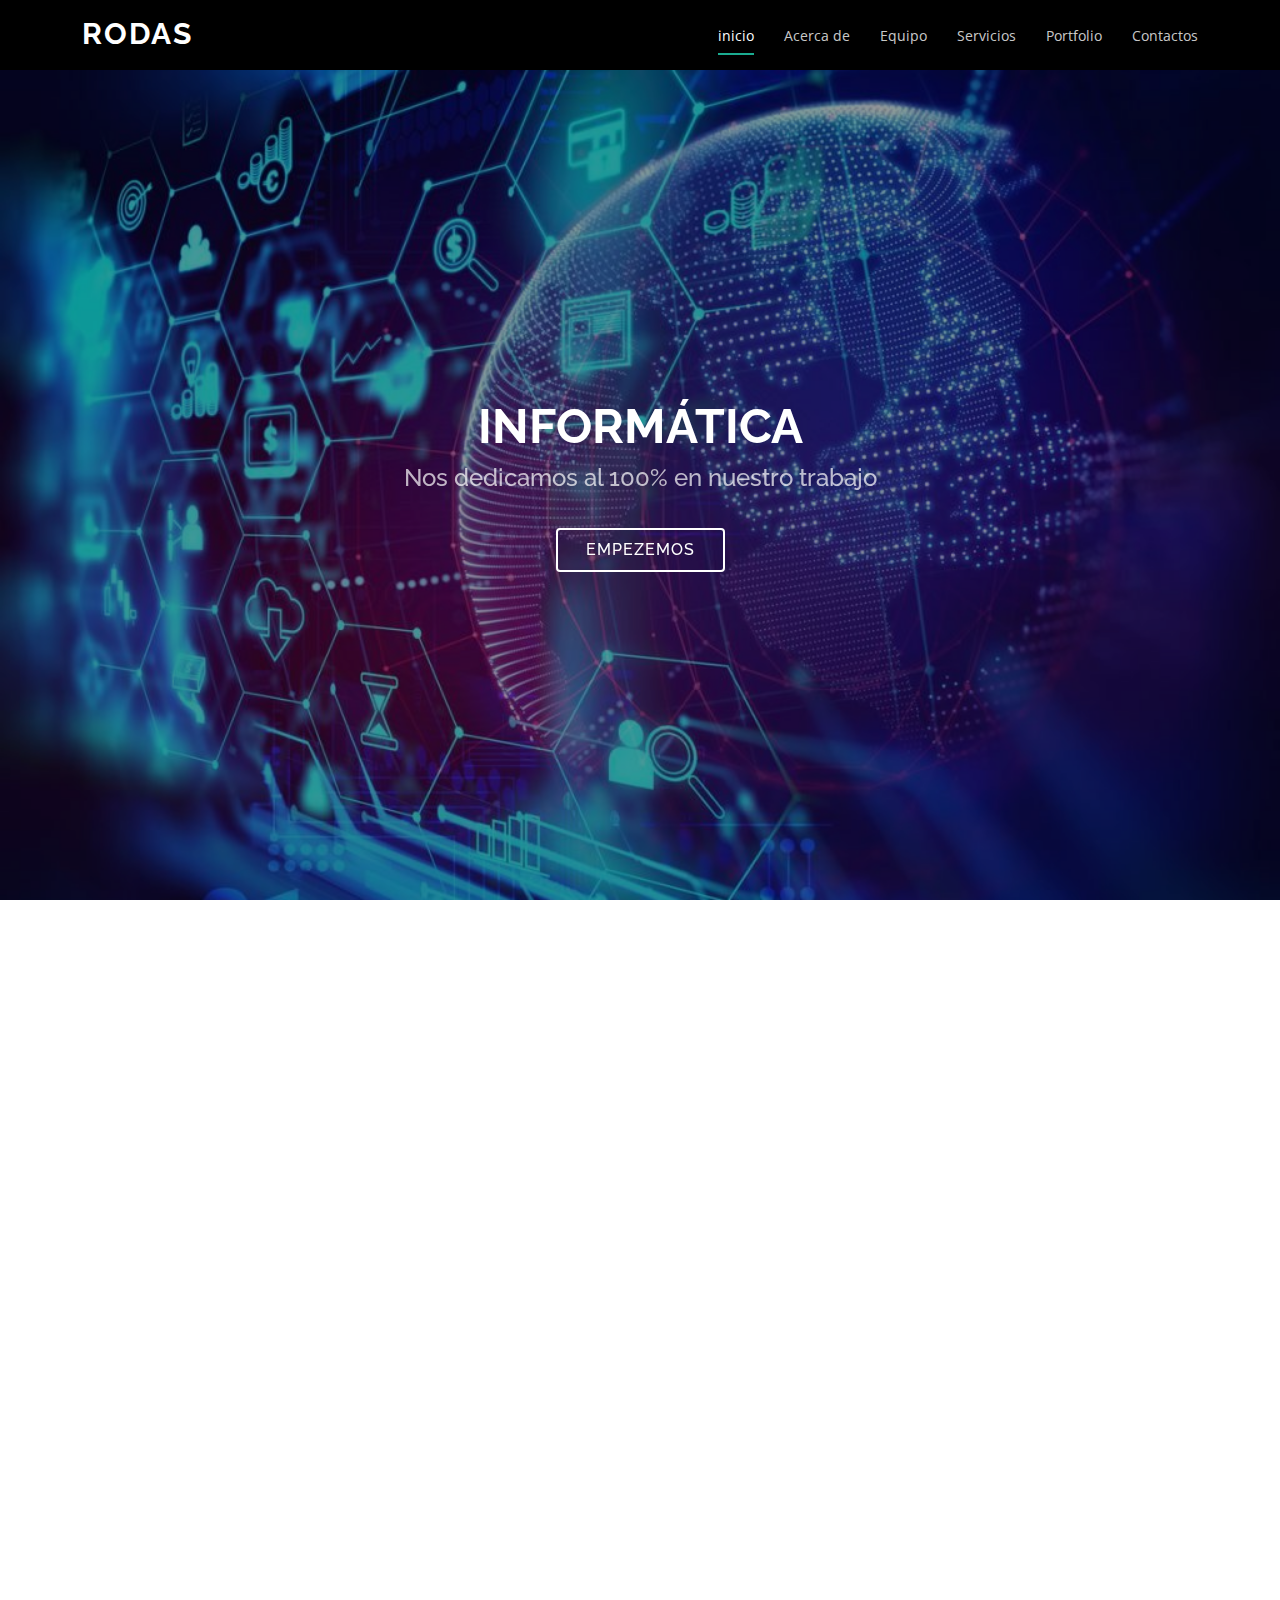
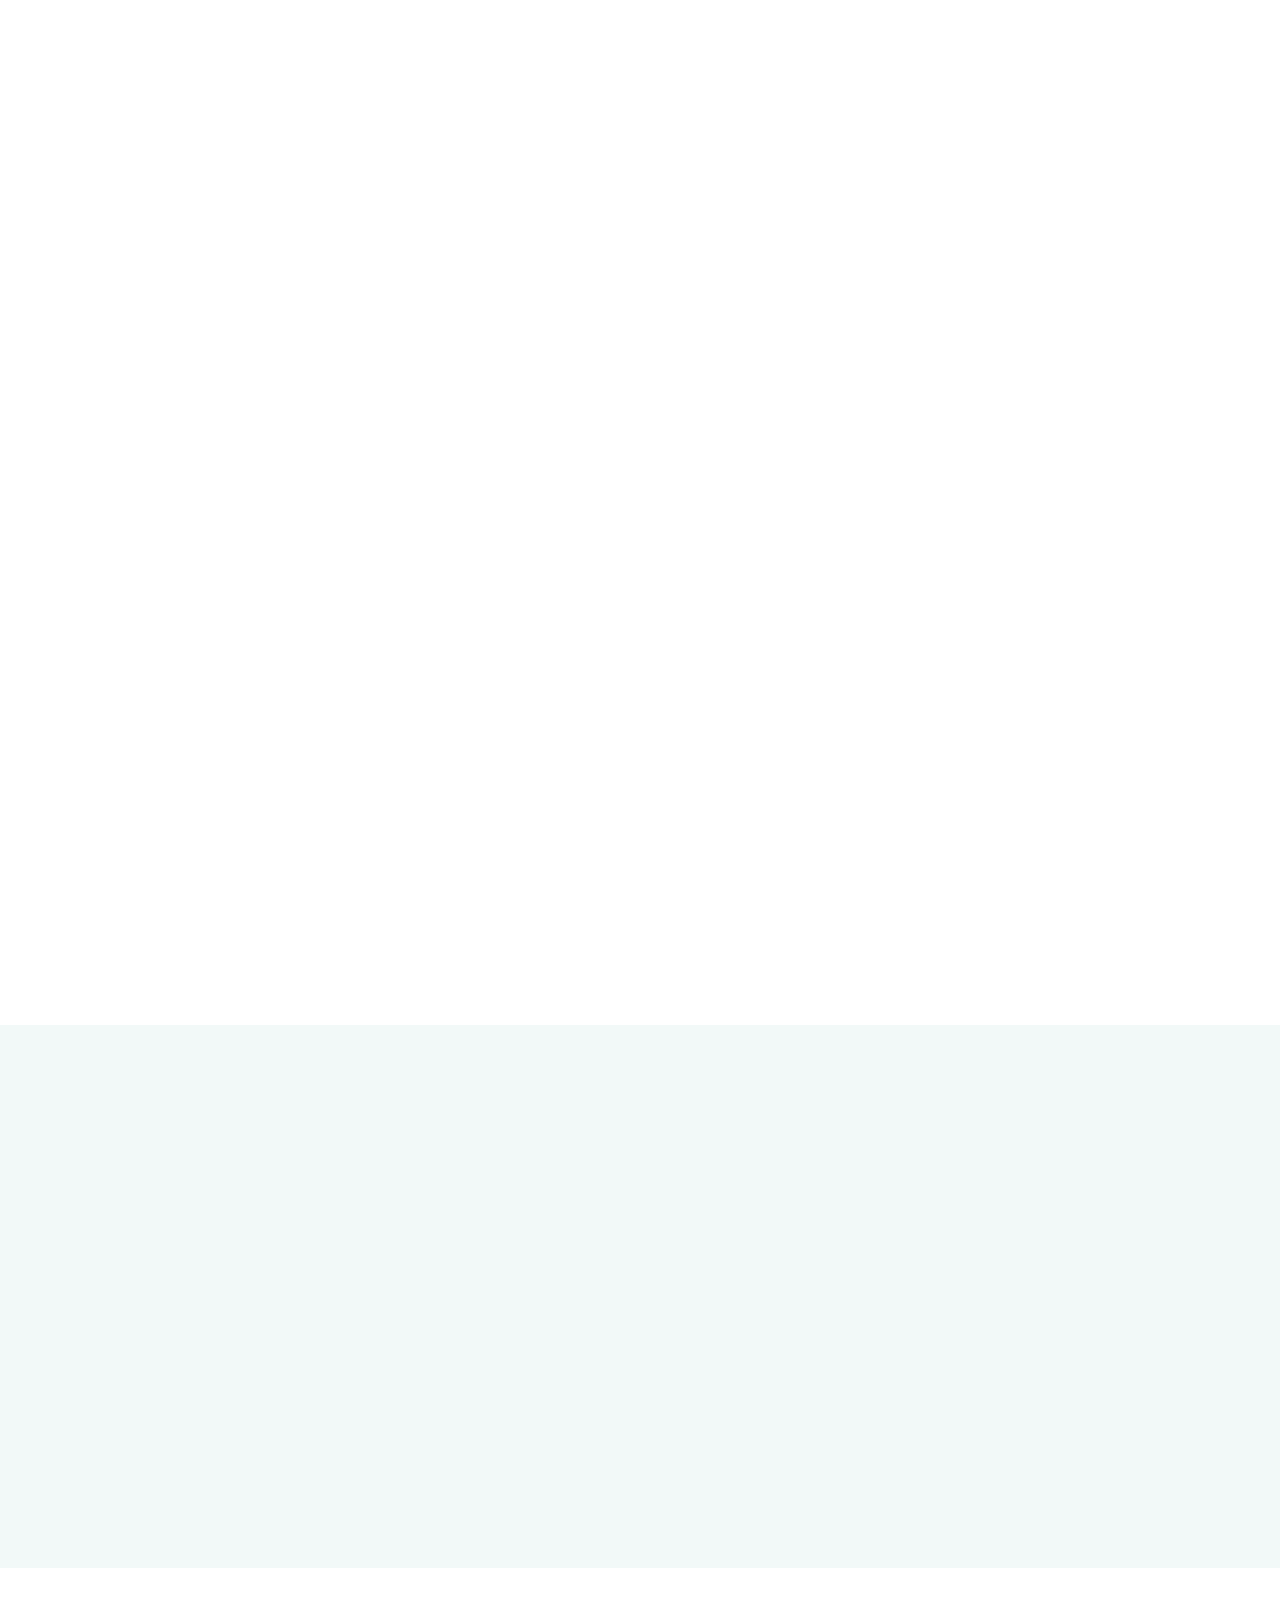
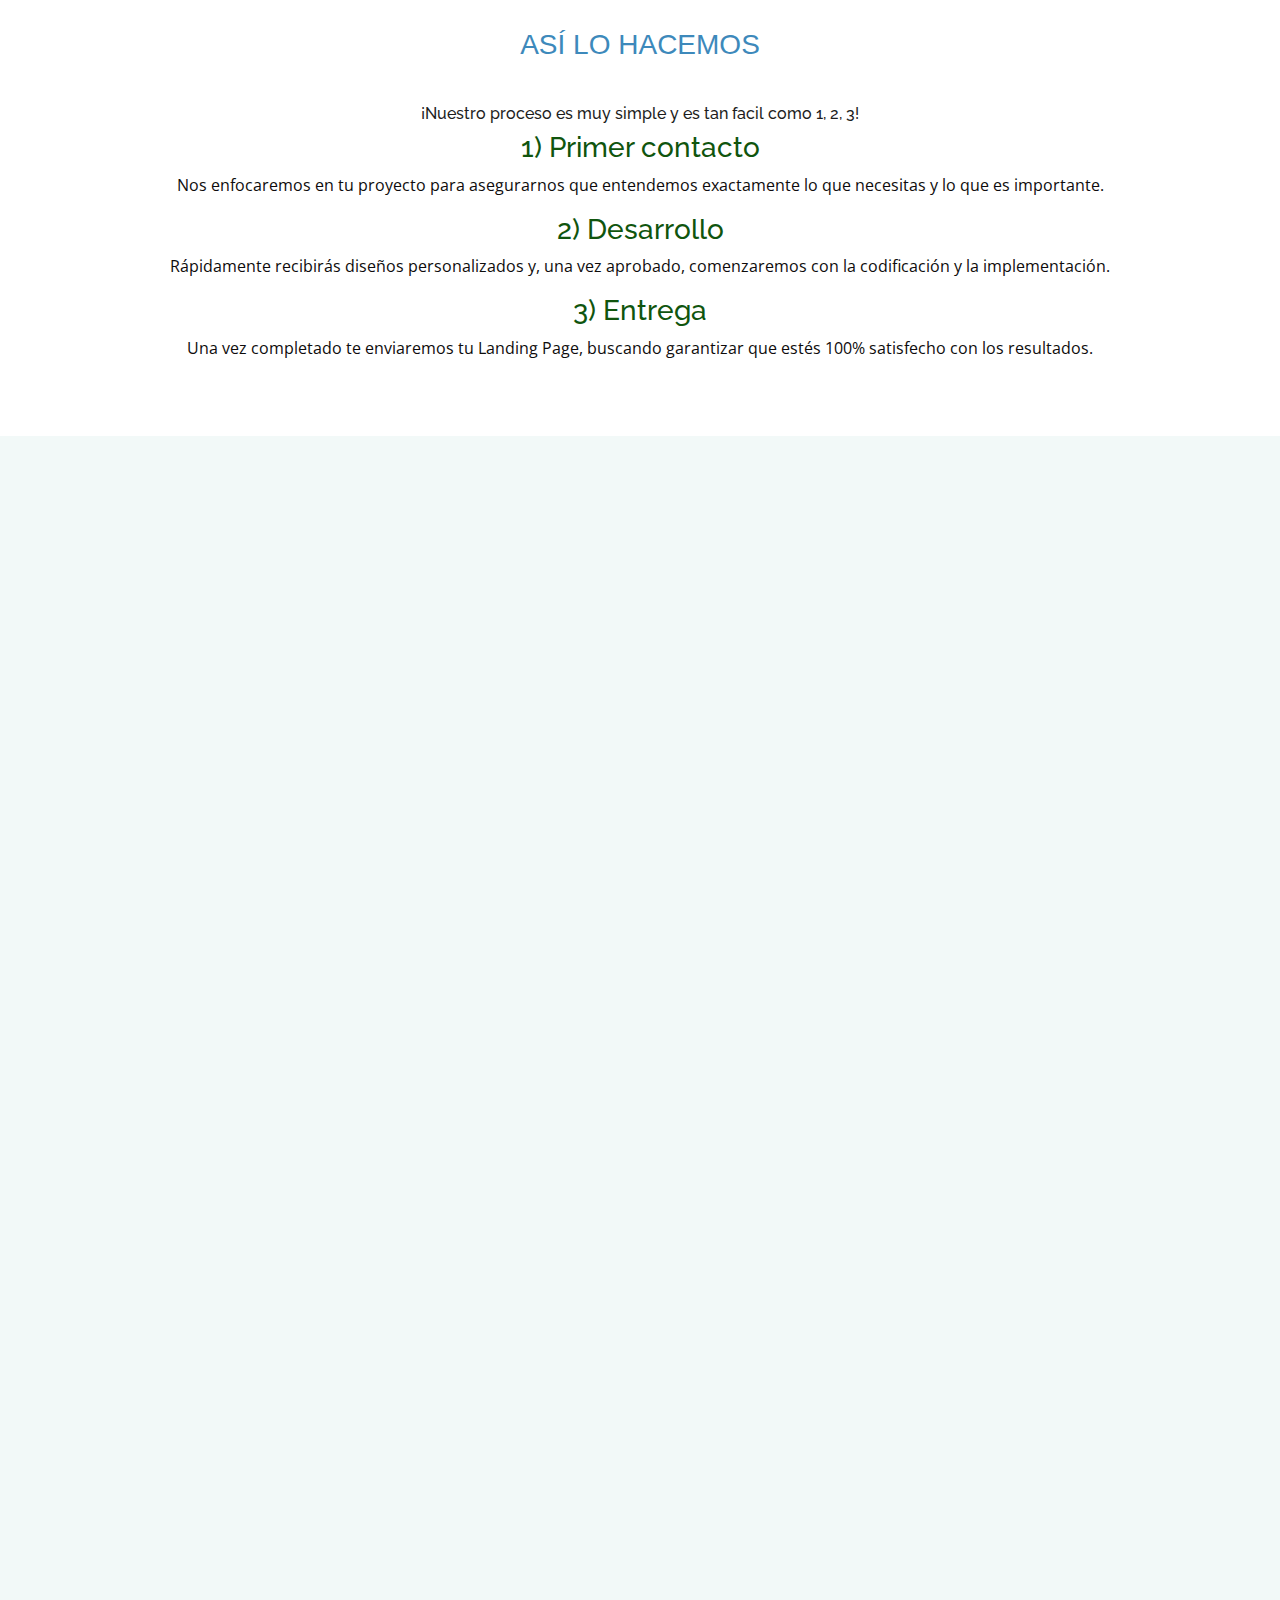
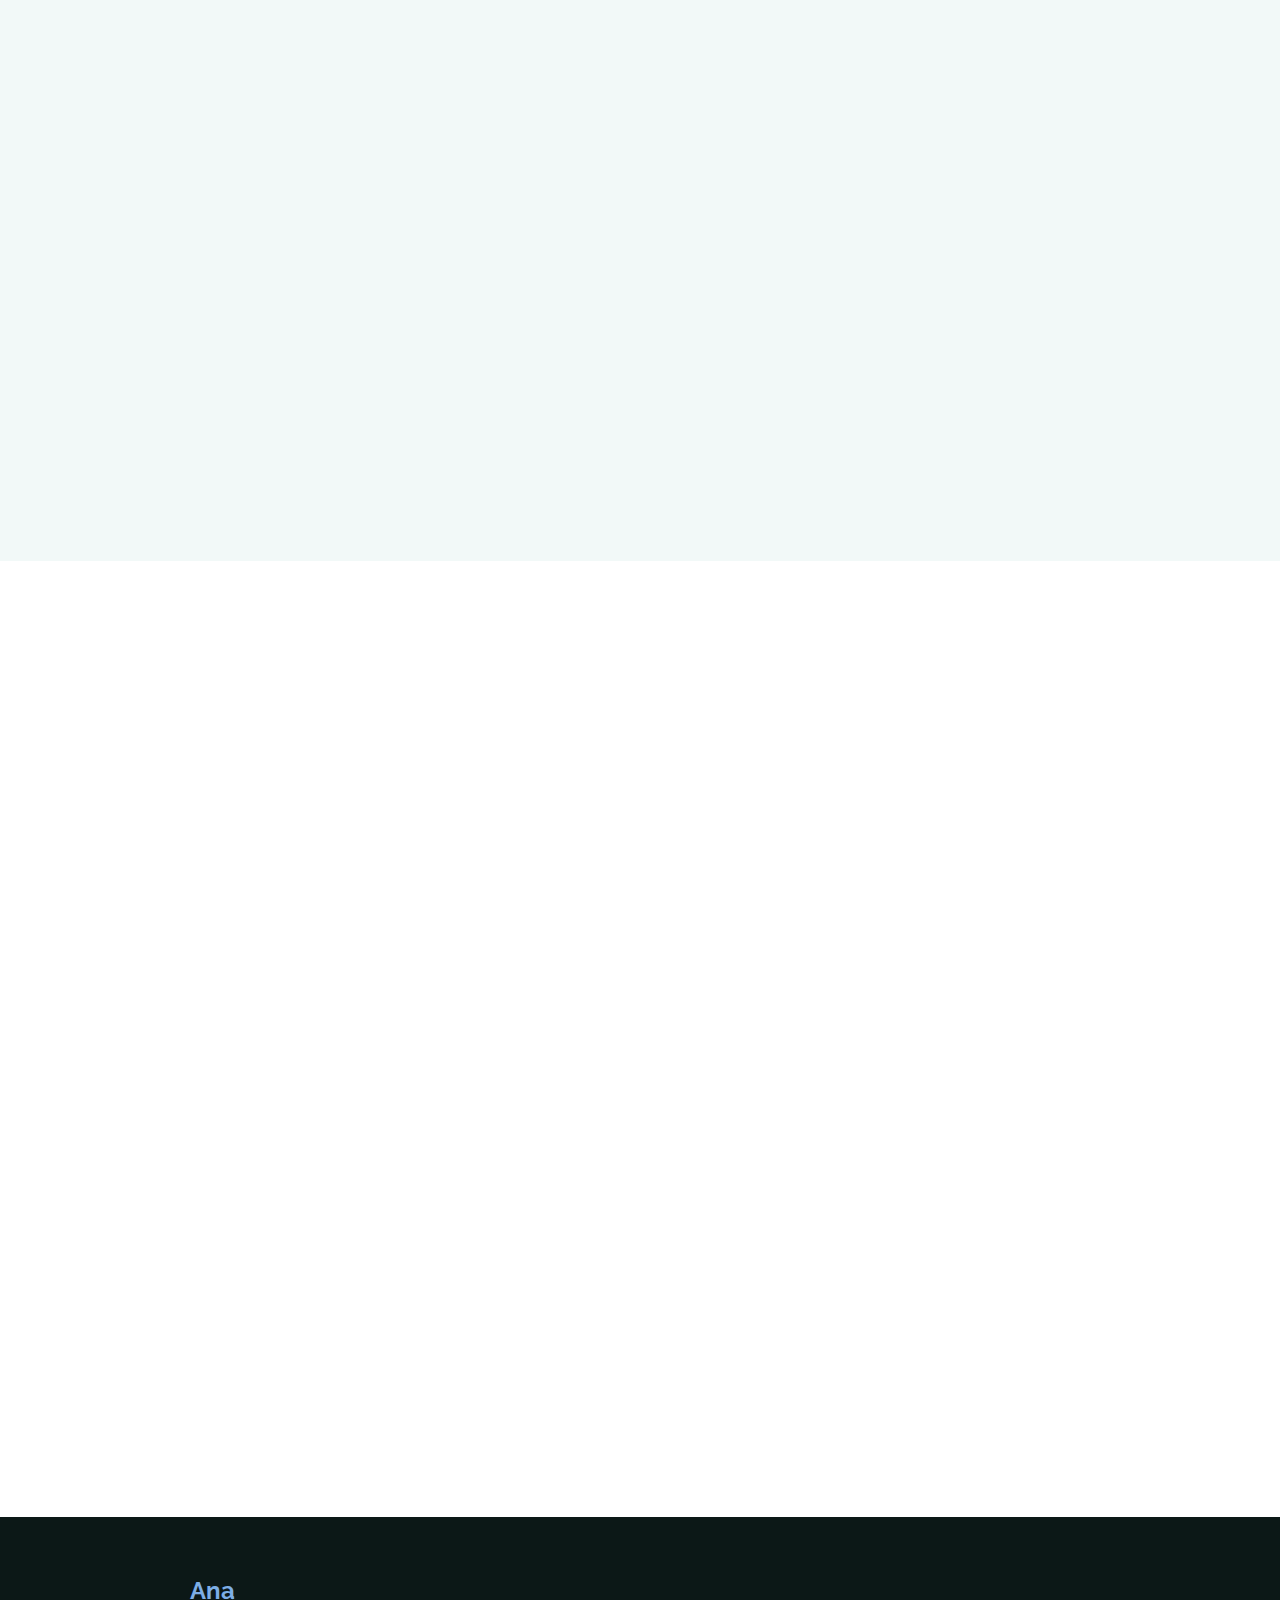
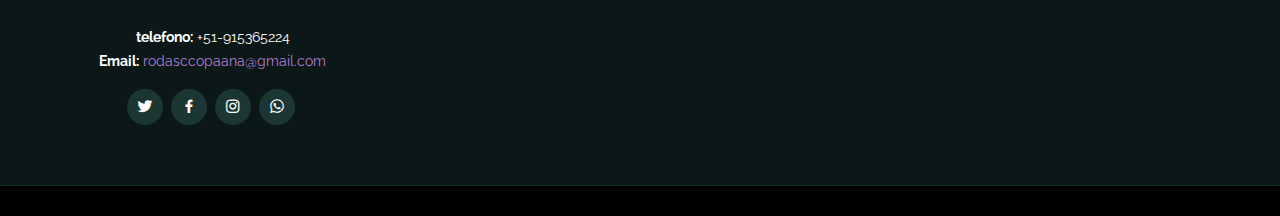
<file: index.html>
<!DOCTYPE html>
<html  lang="es">

 <head>
    <meta charset="utf-8">
    <meta content="width=device-width, initial-scale=1.0" name="viewport">

    <title>RodasCcopa</title>
    <meta content="" name="description">
    <meta content="" name="keywords">

    <!-- Favicons -->
    <link href="assets/img/favicon.png" rel="icon">
    <link href="assets/img/apple-touch-icon.png" rel="apple-touch-icon">

    <!-- Google Fonts -->
    <link href="https://fonts.googleapis.com/css?family=Open+Sans:300,300i,400,400i,600,600i,700,700i|Raleway:300,300i,400,400i,500,500i,600,600i,700,700i|Poppins:300,300i,400,400i,500,500i,600,600i,700,700i" rel="stylesheet">

    <!-- Vendor CSS Files -->
    <link href="assets/vendor/aos/aos.css" rel="stylesheet">
    <link href="assets/vendor/bootstrap/css/bootstrap.min.css" rel="stylesheet">
    <link href="assets/vendor/bootstrap-icons/bootstrap-icons.css" rel="stylesheet">
    <link href="assets/vendor/boxicons/css/boxicons.min.css" rel="stylesheet">
    <link href="assets/vendor/glightbox/css/glightbox.min.css" rel="stylesheet">
    <link href="assets/vendor/swiper/swiper-bundle.min.css" rel="stylesheet">

    <!-- Template Main CSS File -->
    <link href="assets/css/style.css" rel="stylesheet">

    <!-- =======================================================
    * icicio de mi página web
    ======================================================== -->
 </head>

 <body>
      <!-- =======---HEADER----======= -->
    <header id="header" class="fixed-top d-flex align-items-center">
      <div class="container d-flex justify-content-between">

        <div class="logo">
          <h1><a href="index.html">Rodas</a></h1>
        </div>
           <!--listas de nav o incio-->
        <nav id="navbar" class="navbar">
          <ul>
            <li><a class="nav-link scrollto active" href="#hero">inicio</a></li>
            <li><a class="nav-link scrollto" href="#about">Acerca de</a></li>
            <li><a class="nav-link scrollto" href="#team">Equipo</a></li>
            <li><a class="nav-link scrollto" href="#services">Servicios</a></li>
            <li><a class="nav-link scrollto " href="#portfolio">Portfolio</a></li>
            <li><a class="nav-link scrollto" href="#contact">Contactos</a></li>
          </ul>
          <i class="bi bi-list mobile-nav-toggle"></i>
        </nav><!--fin de la listas de nav o incio-->

      </div>
    </header><!-- fin del emcabezado -->

    <!-- ======= primera seccion de inicio======= -->
      <section id="hero" class="d-flex flex-column justify-content-center align-items-center">
        <div class="container text-center text-md-left" data-aos="fade-up">
          <h1>INFORMÁTICA</h1>
          <h2>Nos dedicamos al 100% en nuestro trabajo</h2>
          <a href="#about" class="btn-get-started scrollto">Empezemos</a>
        </div>
      </section><!-- fin de la primera sección de inicio -->

    <main id="main">

      <!-- ======= ACERCA DE MI======= -->
      <section id="about" class="about">
        <div class="container">

          <div class="row">
            <div class="col-xl-6 col-lg-7" data-aos="fade-right">
              <img src="assets/img/about-img.jpg" class="img-fluid" alt=""><!--imagen de "acerca de mí" -->
            </div>
            <div class="col-xl-6 col-lg-5 pt-5 pt-lg-0">
              <h3 data-aos="fade-up">Acerca de mí</h3>
              <p data-aos="fade-up">
                Información personal
              </p>
              <div class="icon-bwox" data-aos="fade-up">
                <i class="bx bx-receipt"></i>
                <h4>Nombre:</h4>
                <p>Ana Margarita Rodas Ccopa</p>
              </div>

              <div class="icon-box" data-aos="fade-up" data-aos-delay="100">
                <i class="bx bx-cube-alt"></i>
                <h4>Profesión</h4>
                <p>Computación e Informática </p>
              </div>

              <div class="icon-box" data-aos="fade-up" data-aos-delay="200">
                <i class="bx bx-cube-alt"></i>
                <h4>Centro de estudios</h4>
                <p>Centro Educativo Técnico y Productivo <br>
                  Virgen de Cocharcas Pomacocha</p>
              </div>

            </div>
          </div>

        </div>
      </section><!-- ======= fin de la segunda Sección-----de acerca de mi======= -->


      <!-- ============ SECCIÓN DE EQUIPO============ -->
      <section id="team" class="team">
        <div class="container">

          <div class="section-title" data-aos="fade-up">
            <h2>Equipo</h2>
            <p>Mi equipo de trabajo esta conformado por dos integrantes que somos mi persona y mi hermana.</br>Nos dedicamos  al 100% en nuestro trabajo apoyandonos mutuamenta para consegir lo que nos proponemos.
            </p>
          </div>

          <div class="row">

            <div class="col-xl-3 col-lg-4 col-md-6" data-aos="fade-up" data-aos-delay="200">
              <div class="member">
                <img src="assets/img/team/team-3.jpg" class="img-fluid" alt=""><!--imagen-->
                <div class="member-info">
                  <div class="member-info-content">
                    <h4>ANA MARGARITA RODAS CCOPA</h4>
                    <span>Técnica en Computación e Informática</span>
                  </div>
                  <div class="social">
                    <a href="https://api.whatsapp.com/send?phone=51993229571" ><i class="bi bi-whatsapp"></i></a>
                    <a href="https://www.facebook.com/anam.rodasccopa/"><i class="bi bi-facebook"></i></a>
                    <a href="https://www.instagram.com/amrcniu/?hl=es-la"><i class="bi bi-instagram"></i></a>
                  </div>
                </div>
              </div>
            </div>

            <div class="col-xl-3 col-lg-4 col-md-6" data-aos="fade-up" data-aos-delay="300">
              <div class="member">
                <img src="assets/img/team/team-4.jpg" class="img-fluid" alt=""><!--imagen-->
                <div class="member-info">
                  <div class="member-info-content">
                    <h4>RUTH RKARINA RODAS CCOPA</h4>
                    <span>Inginiera de Sistemas</span>
                  </div>
                  <div class="social">
                    <a href="https://api.whatsapp.com/send?phone=51992967801"><i class="bi bi-whatsapp"></i></a>
                    <a href="https://www.facebook.com/ruth.rodasccopa.7"><i class="bi bi-facebook"></i></a>
                    <a href="https://www.instagram.com/lia05_0/?hl=es-la"><i class="bi bi-instagram"></i></a>
                  </div>
                </div>
              </div>
            </div>

          </div>

        </div>
      </section> <!-- ======= FIN DE LA SECCIÓN DE EQUIPO======= -->

     

      <!-- =======  SECCIÓN Habilidades de un inginiero de sistemas ======= -->
      <section id="features" class="features">
        <div class="container">

          <div class="row">
            <div class="col-lg-4 mb-5 mb-lg-0" data-aos="fade-right">
              <a class="nav-link active show" da" href="#tab-1"><h3 style="color: blueviolet; font-family: Arial, Helvetica, sans-serif;">Habilidades de un Inginiero de Sistema</h3></a>
              <ul>
                <li class="nav-item mt-2"><h4>Facilidad para comunicarse y establecer relaciones.</h4></li>
                <li class="nav-item mt-2"><h4>Planear, ejecutar o dirigir proyectos de investigación.</h4></li>
                <li class="nav-item mt-2"><h4>Creatividad y capacidad de innovar.</h4></li>
                <li class="nav-item mt-2"><h4>Capacidad interpretativa.</h4></li>
                <li class="nav-item mt-2"><h4>Realización de cálculos matemáticos.</h4></li>
              </ul>
            </div>
            <div class="col-lg-7 ml-auto" data-aos="fade-left">
              <div class="tab-content">
                <div class="tab-pane active show" id="tab-1">
                  <figure>
                    <img src="assets/img/features-1.png" alt="" class="img-fluid">
                  </figure>
               </div>
              </div>
            </div>
          </div>

        </div>
      </section><!--==== FIN DE LA CUARTA SECCIÓN =====-->

      <!-- ======= SECCION DE SERVICIO ======= -->
      <section id="services" class="services section-bg">
        <div class="container">

          <div class="section-title" data-aos="fade-up">
            <h2>Servicios</h2>
            <p>Estos son algunos de los servicios que obrecemos:</p>
          </div>

          <div class="row"><!--====== servicio 1 ======-->
            <div class="col-md-6 col-lg-3 d-flex align-items-stretch mb-5 mb-lg-0" data-aos="fade-up">
              <div class="icon-box icon-box-pink">
                <div class="icon"><i class="bx bxl-dribbble"></i></div>
                <h4 class="title"><a href=""></a>Ayudamos a relizar tareas</h4>
                <p class="description">Apoyamos estudiantesdel nivel primario y secundario a realizar sus trabajos de manera virtual.</p>
              </div>
            </div><!--====== servicio 1 ======-->

             <!--====== servicio 2 ======-->
            <div class="col-md-6 col-lg-3 d-flex align-items-stretch mb-5 mb-lg-0" data-aos="fade-up" data-aos-delay="100">
              <div class="icon-box icon-box-cyan">
                <div class="icon"><i class="bx bx-file"></i></div>
                <h4 class="title"><a href="">Diseños de gráficos</a></h4>
                <p class="description">Creamos diseños únicos y personalizados según las necesidades del Cliente.</p>
              </div>
            </div><!--====== servicio 2 ======-->

            <!--======  servicio 3======-->
            <div class="col-md-6 col-lg-3 d-flex align-items-stretch mb-5 mb-lg-0" data-aos="fade-up" data-aos-delay="200">
              <div class="icon-box icon-box-green">
                <div class="icon"><i class="bx bx-tachometer"></i></div>
                <h4 class="title"><a href="">Clases privadas a domicilo</a></h4>
                <p class="description">Obrecemos clases particulares a domicio a estudiantes de secundaria y primaria</p>
              </div>
            </div><!--====== servio 3 ======-->   

              <!--====== servici 4 ======-->
            <div class="col-md-6 col-lg-3 d-flex align-items-stretch mb-5 mb-lg-0" data-aos="fade-up" data-aos-delay="300">
              <div class="icon-box icon-box-blue">
                <div class="icon"><i class="bx bx-world"></i></div>
                <h4 class="title"><a href="">Desarrollo de páginas Web</a></h4>
                <p class="description">Diseñamos y mantenemos activa páginas webs </p>
              </div>
            </div><!--====== servicio 4 ======-->
          </div>
        </div>
      </section><!-------- FIN DE LA QUINTA SECCIÓN -----sección de sevicios ----->


      <!--inicio  de la seccion de 1,2,3-->
    <section>
        <div class="container section-title-container" style="margin-bottom:-6px;">
          <h3 class="section-title section-title-bold-center"><b></b><span class="section-title-main" style="font-family:sans-serif; color:rgb(61, 137, 187);">ASÍ LO HACEMOS</span></h3></div>
           <h6 class="uppercase" style="text-align: center;"><span style=" color: #1d1d1d;">¡Nuestro proceso es muy simple y es tan facil como 1, 2, 3!</span></h6>
          </div>
          <div class="icon-box featured-box icon-box-center text-center"  >
            <div style="text-align: center;">
              <h3 style="color: rgb(16, 85, 14);">1) Primer contacto</h3>
              <p>Nos enfocaremos en tu proyecto para asegurarnos que entendemos exactamente lo que necesitas y lo que es importante.</p>
            </div>  
            <div style="text-align: center;">
              <h3 style="color: rgb(16, 85, 14);">2) Desarrollo</h3>
              <p >Rápidamente recibirás diseños personalizados y, una vez aprobado, comenzaremos con la codificación y la implementación.</p>
            </div>
            <div style="text-align: center;">
              <h3 style="color: rgb(16, 85, 14);">3) Entrega</h3>
              <p>Una vez completado te enviaremos tu Landing Page, buscando garantizar que estés 100% satisfecho con los resultados.</p>
            </div>
          </div>
        </div>
      </section><!--fin de la seccion de 1,2,3-->


  
      <!-- ======= SECCION DE PORTAFOLIO  ======= -->
      <section id="portfolio" class="portfolio section-bg">
        <div class="container">

          <div class="section-title" data-aos="fade-up">
            <h2>Portfolio</h2>
            <p> Eñ exito e la vidano de mide por lo que logras, sino por los obstáculos que superas. </p>
          </div>

          <div class="row" data-aos="fade-up">
            <div class="col-lg-12 d-flex justify-content-center">
              <ul id="portfolio-flters">
                <li data-filter=".filter-app">GRÁFICO</li>
                <li data-filter=".filter-card">CLASES</li>
                <li data-filter=".filter-web">WEB</li>
              </ul>
            </div>
          </div>

          <div class="row portfolio-container" data-aos="fade-up">

            <div class="col-lg-4 col-md-6 portfolio-item filter-app">
              <div class="portfolio-wrap">
                <img src="assets/img/portfolio/portfolio-1.jpg" class="img-fluid" alt="">
                <div class="portfolio-info">
                  <h4>Diseño gráfico</h4>
                  <p>Publicidad</p>
                  <div class="portfolio-links">
                    <a href="assets/img/portfolio/portfolio-1.jpg" data-gallery="portfolioGallery" class="portfolio-lightbox" title="App 1"><i class="bx bx-plus"></i></a>
                    <a href="portfolio-details.html" title="More Details"><i class="bx bx-link"></i></a>
                  </div>
                </div>
              </div>
            </div>

            <div class="col-lg-4 col-md-6 portfolio-item filter-web">
              <div class="portfolio-wrap">
                <img src="assets/img/portfolio/portfolio-2.jpg" class="img-fluid" alt="">
                <div class="portfolio-info">
                  <h4>Diseño web</h4>
                  <p>1</p>
                  <div class="portfolio-links">
                    <a href="assets/img/portfolio/portfolio-2.jpg" data-gallery="portfolioGallery" class="portfolio-lightbox" title="Web 3"><i class="bx bx-plus"></i></a>
                    <a href="portfolio-details.html" title="More Details"><i class="bx bx-link"></i></a>
                  </div>
                </div>
              </div>
            </div>

            <div class="col-lg-4 col-md-6 portfolio-item filter-app">
              <div class="portfolio-wrap">
                <img src="assets/img/portfolio/portfolio-3.jpg" class="img-fluid" alt="">
                <div class="portfolio-info">
                  <h4>Diseño gráfico</h4>
                  <p>tarjetas de invitación</p>
                  <div class="portfolio-links">
                    <a href="assets/img/portfolio/portfolio-3.jpg" data-gallery="portfolioGallery" class="portfolio-lightbox" title="App 2"><i class="bx bx-plus"></i></a>
                    <a href="portfolio-details.html" title="More Details"><i class="bx bx-link"></i></a>
                  </div>
                </div>
              </div>
            </div>

            <div class="col-lg-4 col-md-6 portfolio-item filter-card">
              <div class="portfolio-wrap">
                <img src="assets/img/portfolio/portfolio-4.jpg" class="img-fluid" alt="">
                <div class="portfolio-info">
                  <h4>clases</h4>
                  <p>1</p>
                  <div class="portfolio-links">
                    <a href="assets/img/portfolio/portfolio-4.jpg" data-gallery="portfolioGallery" class="portfolio-lightbox" title="Card 2"><i class="bx bx-plus"></i></a>
                    <a href="portfolio-details.html" title="More Details"><i class="bx bx-link"></i></a>
                  </div>
                </div>
              </div>
            </div>

            <div class="col-lg-4 col-md-6 portfolio-item filter-web">
              <div class="portfolio-wrap">
                <img src="assets/img/portfolio/portfolio-5.jpg" class="img-fluid" alt="">
                <div class="portfolio-info">
                  <h4>Diseño web</h4>
                  <p>2</p>
                  <div class="portfolio-links">
                    <a href="assets/img/portfolio/portfolio-5.jpg" data-gallery="portfolioGallery" class="portfolio-lightbox" title="Web 2"><i class="bx bx-plus"></i></a>
                    <a href="portfolio-details.html" title="More Details"><i class="bx bx-link"></i></a>
                  </div>
                </div>
              </div>
            </div>

            <div class="col-lg-4 col-md-6 portfolio-item filter-app">
              <div class="portfolio-wrap">
                <img src="assets/img/portfolio/portfolio-6.jpg" class="img-fluid" alt="">
                <div class="portfolio-info">
                  <h4>Diseños gráficos</h4>
                  <p>baner</p>
                  <div class="portfolio-links">
                    <a href="assets/img/portfolio/portfolio-6.jpg" data-gallery="portfolioGallery" class="portfolio-lightbox" title="App 3"><i class="bx bx-plus"></i></a>
                    <a href="portfolio-details.html" title="More Details"><i class="bx bx-link"></i></a>
                  </div>
                </div>
              </div>
            </div>

            <div class="col-lg-4 col-md-6 portfolio-item filter-card">
              <div class="portfolio-wrap">
                <img src="assets/img/portfolio/portfolio-7.jpg" class="img-fluid" alt="">
                <div class="portfolio-info">
                  <h4>clases</h4>
                  <p>virtual</p>
                  <div class="portfolio-links">
                    <a href="assets/img/portfolio/portfolio-7.jpg" data-gallery="portfolioGallery" class="portfolio-lightbox" title="Card 1"><i class="bx bx-plus"></i></a>
                    <a href="portfolio-details.html" title="More Details"><i class="bx bx-link"></i></a>
                  </div>
                </div>
              </div>
            </div>

            <div class="col-lg-4 col-md-6 portfolio-item filter-card">
              <div class="portfolio-wrap">
                <img src="assets/img/portfolio/portfolio-8.jpg" class="img-fluid" alt="">
                <div class="portfolio-info">
                  <h4>clases</h4>
                  <p>3</p>
                  <div class="portfolio-links">
                    <a href="assets/img/portfolio/portfolio-8.jpg" data-gallery="portfolioGallery" class="portfolio-lightbox" title="Card 3"><i class="bx bx-plus"></i></a>
                    <a href="portfolio-details.html" title="More Details"><i class="bx bx-link"></i></a>
                  </div>
                </div>
              </div>
            </div>

            <div class="col-lg-4 col-md-6 portfolio-item filter-web">
              <div class="portfolio-wrap">
                <img src="assets/img/portfolio/portfolio-9.jpg" class="img-fluid" alt="">
                <div class="portfolio-info">
                  <h4>Web </h4>
                  <p>3</p>
                  <div class="portfolio-links">
                    <a href="assets/img/portfolio/portfolio-9.jpg" data-gallery="portfolioGallery" class="portfolio-lightbox" title="Web 3"><i class="bx bx-plus"></i></a>
                    <a href="portfolio-details.html" title="More Details"><i class="bx bx-link"></i></a>
                  </div>
                </div>
              </div>
            </div>

          </div>

        </div>
      </section><!--  ================= FIN DE LA SECCION DE PORTAFOLIO =====================  -->

      

      <!-- =======inico de la secion  F.A.Q o preguntas mas frecuestes ======= -->
      <section id="faq" class="faq section-bg">
        <div class="container">

          <div class="section-title" data-aos="fade-up">
            <h2>Preguntas mas frecuentes</h2>
            <p>Algunas respuestas a las pregutasde los usuarios</p>
          </div>

          <div class="faq-list">
            <ul>
              <li data-aos="fade-up"><!--pregunta 1-->
                <i class="bx bx-help-circle icon-help"></i> <a data-bs-toggle="collapse" class="collapse" data-bs-target="#faq-list-1">¿Las clases son de materias o de computacion? <i class="bx bx-chevron-down icon-show"></i><i class="bx bx-chevron-up icon-close"></i></a>
                <div id="faq-list-1" class="collapse show" data-bs-parent=".faq-list">
                  <p>
                    Las clases son de reforzamiento de las materias que esta estudiando y tambien de computación.<br>
                    Pero si necesita solo uno de ellos tambien lo hacemos.
                  </p>
                </div>
              </li>

              <li data-aos="fade-up" data-aos-delay="100"><!--pregunta 2-->
                <i class="bx bx-help-circle icon-help"></i> <a data-bs-toggle="collapse" data-bs-target="#faq-list-2" class="collapsed">¿Como se dará el servicio? <i class="bx bx-chevron-down icon-show"></i><i class="bx bx-chevron-up icon-close"></i></a>
                <div id="faq-list-2" class="collapse" data-bs-parent=".faq-list">
                  <p>
                    Las atenciones son de manera virtuar y tambien la entrega de los servicio como las tarjeta, las pagina Wep, etc.<br>
                    Para las clases a domicio dependeria de la ubicion del estudiante, 
                    si no seria posibles  el encuetro, seria de manera virtual con la ayuda de las aplicaciones ZOOM y Google meet.
                  </p>
                </div>
              </li>

              <li data-aos="fade-up" data-aos-delay="300">
                <i class="bx bx-help-circle icon-help"></i> <a data-bs-toggle="collapse" data-bs-target="#faq-list-4" class="collapsed">¿Cuál es el costo de cada servico? <i class="bx bx-chevron-down icon-show"></i><i class="bx bx-chevron-up icon-close"></i></a>
                <div id="faq-list-4" class="collapse" data-bs-parent=".faq-list">
                  <p>
                    En cuanto al costo dependeria segun el tipo de servicio que necesite y las circunstancia en que nos encontremos.<br>
                    Para mas especificacion a la pregunta, contactenos a la información que se encuentar mas abajo o enviennos un mensaje sobre su duda.
                  </p>
                </div>
              </li>
            </ul>
          </div>

        </div>
      </section><!-- fin de la seccion de F.A.Q o las preguntas mas grecuentes   -->

      <!-- =======---------------- SECCIÓN  - DE - CONTACTOS-----------------------======= -->
      <section id="contact" class="contact">
        <div class="container">

          <div class="section-title" data-aos="fade-up">
            <h2>Contactos</h2>
            <p>Para cualquier consulta contactenos a las siguientes informaciones:</p>
          </div>

          <div class="row no-gutters justify-content-center" data-aos="fade-up">

            <div class="col-lg-5 d-flex align-items-stretch">
              <div class="info">
                <div class="address">
                  <i class="bi bi-geo-alt"></i>
                  <h4>Ubicación:</h4><p>Andahuaylas</p>
                </div>

                <div class="email mt-4">
                  <i class="bi bi-envelope"></i>
                  <h4>Email:</h4><p><a href="https://mail.google.com/mail/u/0/?tab=rm&ogbl#inbox">rodasccopaana@gmail.com</a></p>
                </div>

                <div class="phone mt-4">
                  <i class="bi bi-phone"></i>
                  <h4>Celular:</h4><p> 915365224 </p>
                </div>
             
              </div>

            </div>
              <!--mapa incorporado-->
            <div class="col-lg-5 d-flex align-items-stretch">            
              <iframe style="border:0; width: 100%; height: 270px;"src="https://www.google.com/maps/embed?pb=!1m18!1m12!1m3!1d36459.50593088277!2d-73.42365516471102!3d-13.666087986263099!2m3!1f0!2f0!3f0!3m2!1i1024!2i768!4f13.1!3m3!1m2!1s0x916d2b771a39f681%3A0x5871a9431300f8c0!2sFELIPE%20CHIPANA%20HUAMANI!5e0!3m2!1ses-419!2spe!4v1623527722064!5m2!1ses-419!2spe" style="border:0; width: 100%; height: 270px;"></iframe> </iframe>
            </div><!--fin del mapa incorporado-->

          </div>
           <!--cuadro de mensaje-->
          <div class="row mt-5 justify-content-center" data-aos="fade-up">
            <div class="col-lg-10">
              <form action="forms/contact.php" method="post" role="form" class="php-email-form">
                <div class="row">
                  <div class="col-md-6 form-group"><!--=== cuadro para el nombre ===-->
                    <input type="text" name="name" class="form-control" id="name" placeholder="tu nombre" required>
                  </div>
                  <div class="col-md-6 form-group mt-3 mt-md-0"><!--=== cuadro para el cuadro del correo electrónico ===-->
                    <input type="email" class="form-control" name="email" id="email" placeholder="tu correo electrónico" required>
                  </div>
                </div>
                <div class="form-group mt-3"><!--=== cuadro para el mensaje  ===-->
                  <input type="text" class="form-control" name="subject" id="subject" placeholder="asunto" required>
                </div>
                <div class="form-group mt-3">
                  <textarea class="form-control" name="message" rows="5" placeholder="Esbribe tu mesaje" required></textarea>
                </div>
                <div class="my-3"><!--=== boton de envio ===-->
                  <div class="loading">Cargando</div>
                  <div class="error-message"></div>
                  <div class="sent-message">Su mensaje ha sido enviado.¡Gracias!</div><!--fin del cuadro de mensaje-->
                </div>
                <div class="text-center"><button type="submit">Enviar mensaje</button></div>
              </form>  
            </div>
          </div>
        </div>
        </div>
      </section><!--====== FIN DE SECCION DE CONTACTOS =======-->

    </main><!-- End #main -->

        <!-- ======= INICO FOOTER ======= -->
        <footer id="footer"style="text-align: center;">
          <div class="footer-top">
            <div class="container">
              <div class="row">

                <div class="col-lg-3 col-md-6">
                  <div class="footer-info">
                    <h3 style="color: rgb(125, 174, 230);">Ana</h3>
                    <p>
                      <strong>telefono:</strong>  +51-915365224<br>
                      <strong>Email:</strong><a href="https://mail.google.com/mail/u/0/?tab=rm&ogbl#inbox">  rodasccopaana@gmail.com</a>
                    </p>
                    <div class="social-links mt-3">
                      <a href="https://twitter.com/ana61182139" class="twitter"><i class="bx bxl-twitter"></i></a>
                      <a href="https://www.facebook.com/anam.rodasccopa/" class="facebook"><i class="bx bxl-facebook"></i></a>
                      <a href="https://www.instagram.com/amrcniu/?hl=es-la" class="instagram"><i class="bx bxl-instagram"></i></a>
                      <a href="https://api.whatsapp.com/send?phone=51993229571" class="WhatsApp"><i class="bx bxl-whatsapp"></i></a>
                    </div>
                  </div>
                </div>
          
              </div>
            </div>
          </div>
       </footer><!-- ============FIN DE LA SECCION DE FFOOTER=========== -->

      <a href="#" class="back-to-top d-flex align-items-center justify-content-center"><i class="bi bi-arrow-up-short"></i></a>

    <!-- Vendor JS Files -->
      <script src="assets/vendor/aos/aos.js"></script>
      <script src="assets/vendor/bootstrap/js/bootstrap.bundle.min.js"></script>
      <script src="assets/vendor/glightbox/js/glightbox.min.js"></script>
      <script src="assets/vendor/isotope-layout/isotope.pkgd.min.js"></script>
      <script src="assets/vendor/php-email-form/validate.js"></script>
      <script src="assets/vendor/swiper/swiper-bundle.min.js"></script>

    <!-- Template Main JS File -->
          <script src="assets/js/main.js"></script>

 </body>

</html>
</file>
<file: assets/css/style.css>
/**
* Template Name: Maxim - v4.3.0
* Template URL: https://bootstrapmade.com/maxim-free-onepage-bootstrap-theme/
* Author: BootstrapMade.com
* License: https://bootstrapmade.com/license/
*/

/*--------------------------------------------------------------
# General
--------------------------------------------------------------*/
body {
  font-family: "Open Sans", sans-serif;
  color: #0e0c0c;
}

a {
  color: #b27ed4;
  text-decoration: none;
}

a:hover {
  color: #9e22d8;
  text-decoration: none;
}

h1, h2, h3, h4, h5, h6 {
  font-family: "Raleway", sans-serif;
}

/*--------------------------------------------------------------
# Back to top button
--------------------------------------------------------------*/
.back-to-top {
  position: fixed;
  visibility: hidden;
  opacity: 0;
  right: 15px;
  bottom: 15px;
  z-index: 996;
  background: #4125bebc;
  width: 40px;
  height: 40px;
  border-radius: 4px;
  transition: all 0.4s;
}

.back-to-top i {
  font-size: 28px;
  color: #fff;
  line-height: 0;
}

.back-to-top:hover {
  background: #21cfaf;
  color: #fff;
}

.back-to-top.active {
  visibility: visible;
  opacity: 1;
}

/*--------------------------------------------------------------
# Disable aos animation delay on mobile devices
--------------------------------------------------------------*/
@media screen and (max-width: 768px) {
  [data-aos-delay] {
    transition-delay: 0 !important;
  }
}

/*--------------------------------------------------------------
# Header
--------------------------------------------------------------*/
#header {
  height: 70px;
  transition: all 0.5s;
  z-index: 997;
  background: #000;
}

#header .logo h1 {
  font-size: 30px;
  margin: 0;
  padding: 6px 0;
  line-height: 1;
  font-weight: 700;
  letter-spacing: 2px;
  text-transform: uppercase;
}

#header .logo h1 a, #header .logo h1 a:hover {
  color: #fff;
  text-decoration: none;
}

#header .logo img {
  padding: 0;
  margin: 0;
  max-height: 40px;
}

@media (max-width: 992px) {
  #header {
    height: 60px;
  }
}

/*--------------------------------------------------------------
# Navigation Menu
--------------------------------------------------------------*/
/**
* Desktop Navigation 
*/
.navbar {
  padding: 0;
}

.navbar ul {
  margin: 0;
  padding: 0;
  display: flex;
  list-style: none;
  align-items: center;
}

.navbar li {
  position: relative;
}

.navbar > ul > li + li {
  margin-left: 30px;
}

.navbar a, .navbar a:focus {
  display: flex;
  align-items: center;
  justify-content: space-between;
  padding: 12px 0;
  font-size: 14px;
  color: rgba(255, 255, 255, 0.8);
  white-space: nowrap;
  transition: 0.3s;
  position: relative;
}

.navbar a i, .navbar a:focus i {
  font-size: 12px;
  line-height: 0;
  margin-left: 5px;
}

.navbar > ul > li > a:before {
  content: "";
  position: absolute;
  width: 100%;
  height: 2px;
  bottom: 3px;
  left: 0;
  background-color: #1bac91;
  visibility: hidden;
  width: 0px;
  transition: all 0.3s ease-in-out 0s;
}

.navbar a:hover:before, .navbar li:hover > a:before, .navbar .active:before {
  visibility: visible;
  width: 100%;
}

.navbar a:hover, .navbar .active, .navbar .active:focus, .navbar li:hover > a {
  color: #fff;
}

.navbar .dropdown ul {
  display: block;
  position: absolute;
  left: 0;
  top: 100%;
  margin: 0;
  padding: 10px 0;
  z-index: 99;
  opacity: 0;
  visibility: hidden;
  background: #fff;
  box-shadow: 0px 0px 30px rgba(127, 137, 161, 0.25);
  transition: 0.3s;
}

.navbar .dropdown ul li {
  min-width: 200px;
}

.navbar .dropdown ul a {
  padding: 10px 20px;
  font-size: 14px;
  text-transform: none;
  font-weight: 500;
  color: #062822;
}

.navbar .dropdown ul a i {
  font-size: 12px;
}

.navbar .dropdown ul a:hover, .navbar .dropdown ul .active:hover, .navbar .dropdown ul li:hover > a {
  color: #1bac91;
}

.navbar .dropdown:hover > ul {
  opacity: 1;
  visibility: visible;
}

.navbar .dropdown .dropdown ul {
  top: 0;
  left: calc(100% - 30px);
  visibility: hidden;
}

.navbar .dropdown .dropdown:hover > ul {
  opacity: 1;
  top: 0;
  left: 100%;
  visibility: visible;
}

@media (max-width: 1366px) {
  .navbar .dropdown .dropdown ul {
    left: -90%;
  }
  .navbar .dropdown .dropdown:hover > ul {
    left: -100%;
  }
}

/**
* Mobile Navigation 
*/
.mobile-nav-toggle {
  color: #fff;
  font-size: 28px;
  cursor: pointer;
  display: none;
  line-height: 0;
  transition: 0.5s;
}

@media (max-width: 991px) {
  .mobile-nav-toggle {
    display: block;
  }
  .navbar ul {
    display: none;
  }
}

.navbar-mobile {
  position: fixed;
  overflow: hidden;
  top: 0;
  right: 0;
  left: 0;
  bottom: 0;
  background: rgba(16, 31, 29, 0.9);
  transition: 0.3s;
  z-index: 0;
}

.navbar-mobile .mobile-nav-toggle {
  position: absolute;
  top: 15px;
  right: 15px;
}

.navbar-mobile ul {
  display: block;
  position: absolute;
  top: 55px;
  right: 15px;
  bottom: 15px;
  left: 15px;
  padding: 10px 0;
  background-color: #fff;
  overflow-y: auto;
  transition: 0.3s;
}

.navbar-mobile > ul > li + li {
  margin: 0;
}

.navbar-mobile a:hover:before, .navbar-mobile li:hover > a:before, .navbar-mobile .active:before {
  visibility: hidden;
}

.navbar-mobile a {
  padding: 10px 20px;
  font-size: 15px;
  color: #21413c;
}

.navbar-mobile a:hover, .navbar-mobile .active, .navbar-mobile li:hover > a {
  color: #1bac91;
}

.navbar-mobile .getstarted {
  margin: 15px;
}

.navbar-mobile .dropdown ul {
  position: static;
  display: none;
  margin: 10px 20px;
  padding: 10px 0;
  z-index: 99;
  opacity: 1;
  visibility: visible;
  background: #fff;
  box-shadow: 0px 0px 30px rgba(127, 137, 161, 0.25);
}

.navbar-mobile .dropdown ul li {
  min-width: 200px;
}

.navbar-mobile .dropdown ul a {
  padding: 10px 20px;
}

.navbar-mobile .dropdown ul a i {
  font-size: 12px;
}

.navbar-mobile .dropdown ul a:hover, .navbar-mobile .dropdown ul .active:hover, .navbar-mobile .dropdown ul li:hover > a {
  color: #1bac91;
}

.navbar-mobile .dropdown > .dropdown-active {
  display: block;
}

/*--------------------------------------------------------------
# Hero Section
--------------------------------------------------------------*/
#hero {
  width: 100%;
  height: calc(100vh - 70px);
  background: url("../img/hero-bg.jpg") center center;
  background-size: cover;
  position: relative;
  margin-top: 70px;
  padding: 0;
}

#hero:before {
  content: "";
  background: rgba(0, 0, 0, 0.4);
  position: absolute;
  bottom: 0;
  top: 0;
  left: 0;
  right: 0;
}

#hero .container {
  z-index: 2;
}

#hero h1 {
  margin: 0 0 10px 0;
  font-size: 48px;
  font-weight: 700;
  line-height: 56px;
  color: #fff;
}

#hero h2 {
  color: rgba(255, 255, 255, 0.7);
  margin-bottom: 35px;
  font-size: 24px;
}

#hero .btn-get-started {
  font-family: "Raleway", sans-serif;
  text-transform: uppercase;
  font-weight: 500;
  font-size: 16px;
  letter-spacing: 1px;
  display: inline-block;
  padding: 8px 28px;
  border-radius: 4px;
  transition: 0.5s;
  border: 2px solid #fff;
  color: #fff;
}

#hero .btn-get-started:hover {
  border-color: #1bac91;
  background: #1bac91;
}

@media (min-width: 1024px) {
  #hero {
    background-attachment: fixed;
  }
}

@media (max-width: 992px) {
  #hero {
    margin-top: 60px;
    height: calc(100vh - 60px);
  }
}

@media (max-width: 768px) {
  #hero h1 {
    font-size: 28px;
    line-height: 36px;
  }
  #hero h2 {
    font-size: 18px;
    line-height: 24px;
    margin-bottom: 30px;
  }
}

/*--------------------------------------------------------------
# Sections General
--------------------------------------------------------------*/
section {
  padding: 60px 0;
  overflow: hidden;
}

.section-bg {
  background-color: #f2f9f8;
}

.section-title {
  padding-bottom: 40px;
  text-align: center;
}

.section-title h2 {
  font-size: 36px;
  font-weight: 300;
  margin-bottom: 20px;
  padding-bottom: 0;
  color: #21413c;
}

.section-title p {
  margin-bottom: 0;
}

/*--------------------------------------------------------------
# Breadcrumbs
--------------------------------------------------------------*/
.breadcrumbs {
  padding: 20px 0;
  background-color: #f7f7f7;
  min-height: 40px;
  margin-top: 72px;
}

@media (max-width: 992px) {
  .breadcrumbs {
    margin-top: 60px;
  }
}

.breadcrumbs h2 {
  font-size: 24px;
  font-weight: 300;
  margin: 0;
}

@media (max-width: 992px) {
  .breadcrumbs h2 {
    margin: 0 0 10px 0;
  }
}

.breadcrumbs ol {
  display: flex;
  flex-wrap: wrap;
  list-style: none;
  padding: 0;
  margin: 0;
  font-size: 14px;
}

.breadcrumbs ol li + li {
  padding-left: 10px;
}

.breadcrumbs ol li + li::before {
  display: inline-block;
  padding-right: 10px;
  color: #6c757d;
  content: "/";
}

@media (max-width: 768px) {
  .breadcrumbs .d-flex {
    display: block !important;
  }
  .breadcrumbs ol {
    display: block;
  }
  .breadcrumbs ol li {
    display: inline-block;
  }
}

/*--------------------------------------------------------------
# About
--------------------------------------------------------------*/
.about h3 {
  font-weight: 400;
  font-size: 34px;
  color: #21413c;
}

.about .icon-box {
  margin-top: 44px;
}

.about .icon-box i {
  font-size: 48px;
  float: left;
  color: #1bac91;
}

.about .icon-box h4 {
  font-size: 22px;
  font-weight: 500;
  margin-left: 60px;
  color: #21413c;
}

.about .icon-box p {
  font-size: 15px;
  color: #848484;
  margin-left: 60px;
}

/*--------------------------------------------------------------
# Steps
--------------------------------------------------------------*/
.steps {
  padding: 50px 0 40px 0;
}

.steps .row {
  overflow: hidden;
}

.steps .content-item {
  padding: 40px;
  border-left: 1px solid #d4e9e6;
  border-bottom: 1px solid #d4e9e6;
  margin: -1px;
}

.steps .content-item span {
  display: block;
  font-size: 24px;
  font-weight: 400;
  color: #1bac91;
}

.steps .content-item h4 {
  font-size: 28px;
  font-weight: 400;
  padding: 0;
  margin: 20px 0;
  color: #21413c;
}

.steps .content-item p {
  color: #aaaaaa;
  font-size: 15px;
  margin: 0;
  padding: 0;
}

@media (max-width: 768px) {
  .steps .content-item {
    padding: 40px 0;
  }
}

/*--------------------------------------------------------------
# Features
--------------------------------------------------------------*/
.features .nav-tabs {
  border: 0;
}

.features .nav-link {
  border: 0;
  padding: 20px;
  transition: 0.3s;
  color: #21413c;
}

.features .nav-link:hover {
  color: #1bac91;
}

.features .nav-link h4 {
  font-size: 18px;
  font-weight: 600;
}

.features .nav-link p {
  font-size: 14px;
  margin-bottom: 0;
}

.features .nav-link.active {
  box-shadow: 0px 2px 15px rgba(0, 0, 0, 0.12);
}

.features .nav-link.active h4 {
  color: #1bac91;
}

.features .tab-pane.active {
  -webkit-animation: slide-down 0.5s ease-out;
  animation: slide-down 0.5s ease-out;
}

@-webkit-keyframes slide-down {
  0% {
    opacity: 0;
  }
  100% {
    opacity: 1;
  }
}

@keyframes slide-down {
  0% {
    opacity: 0;
  }
  100% {
    opacity: 1;
  }
}

/*--------------------------------------------------------------
# Services
--------------------------------------------------------------*/
.services .icon-box {
  padding: 30px;
  position: relative;
  overflow: hidden;
  margin: 0;
  background: #fff;
  transition: all 0.3s ease-in-out;
  border-radius: 15px;
  text-align: center;
  border-bottom: 3px solid #fff;
}

.services .icon-box:hover {
  box-shadow: 0 2px 29px 0 rgba(37, 37, 37, 0.1);
}

.services .icon i {
  font-size: 48px;
  line-height: 1;
  margin-bottom: 15px;
}

.services .title {
  font-weight: 700;
  margin-bottom: 15px;
  font-size: 18px;
}

.services .title a {
  color: #111;
}

.services .description {
  font-size: 15px;
  line-height: 28px;
  margin-bottom: 0;
}

.services .icon-box-pink .icon i {
  color: #ff689b;
}

.services .icon-box-cyan .icon i {
  color: #3fcdc7;
}

.services .icon-box-green .icon i {
  color: #41cf2e;
}

.services .icon-box-blue .icon i {
  color: #2282ff;
}

/*--------------------------------------------------------------
# Testimonials
--------------------------------------------------------------*/
.testimonials .testimonial-item {
  box-sizing: content-box;
  min-height: 320px;
}

.testimonials .testimonial-item .testimonial-img {
  width: 90px;
  border-radius: 50%;
  margin: -40px 0 0 40px;
  position: relative;
  z-index: 2;
  border: 6px solid #fff;
}

.testimonials .testimonial-item h3 {
  font-size: 18px;
  font-weight: bold;
  margin: 10px 0 5px 45px;
  color: #111;
}

.testimonials .testimonial-item h4 {
  font-size: 14px;
  color: #999;
  margin: 0 0 0 45px;
}

.testimonials .testimonial-item .quote-icon-left, .testimonials .testimonial-item .quote-icon-right {
  color: #a8d3cc;
  font-size: 26px;
}

.testimonials .testimonial-item .quote-icon-left {
  display: inline-block;
  left: -5px;
  position: relative;
}

.testimonials .testimonial-item .quote-icon-right {
  display: inline-block;
  right: -5px;
  position: relative;
  top: 10px;
}

.testimonials .testimonial-item p {
  font-style: italic;
  margin: 0 15px 0 15px;
  padding: 20px 20px 60px 20px;
  background: #eff7f6;
  position: relative;
  border-radius: 6px;
  position: relative;
  z-index: 1;
}

.testimonials .swiper-pagination {
  margin-top: 20px;
  position: relative;
}

.testimonials .swiper-pagination .swiper-pagination-bullet {
  width: 12px;
  height: 12px;
  background-color: #fff;
  opacity: 1;
  border: 1px solid #1bac91;
}

.testimonials .swiper-pagination .swiper-pagination-bullet-active {
  background-color: #1bac91;
}

/*--------------------------------------------------------------
# Portfolio
--------------------------------------------------------------*/
.portfolio .portfolio-item {
  margin-bottom: 30px;
}

.portfolio #portfolio-flters {
  padding: 0;
  margin: 0 auto 35px auto;
  list-style: none;
  text-align: center;
  background: #fff;
  box-shadow: 0px 2px 15px rgba(0, 0, 0, 0.1);
  border-radius: 50px;
  padding: 8px 20px;
}

.portfolio #portfolio-flters li {
  cursor: pointer;
  display: inline-block;
  padding: 10px 15px 8px 15px;
  font-size: 14px;
  font-weight: 600;
  line-height: 1;
  text-transform: uppercase;
  color: #444444;
  margin-bottom: 5px;
  transition: all 0.3s ease-in-out;
}

.portfolio #portfolio-flters li:hover, .portfolio #portfolio-flters li.filter-active {
  color: #1bac91;
}

.portfolio #portfolio-flters li:last-child {
  margin-right: 0;
}

.portfolio .portfolio-wrap {
  transition: 0.3s;
  position: relative;
  overflow: hidden;
  z-index: 1;
  background: rgba(0, 0, 0, 0.6);
}

.portfolio .portfolio-wrap::before {
  content: "";
  background: rgba(0, 0, 0, 0.5);
  position: absolute;
  left: 30px;
  right: 30px;
  top: 30px;
  bottom: 30px;
  transition: all ease-in-out 0.3s;
  z-index: 2;
  opacity: 0;
}

.portfolio .portfolio-wrap .portfolio-info {
  opacity: 0;
  position: absolute;
  top: 0;
  left: 0;
  right: 0;
  bottom: 0;
  text-align: center;
  z-index: 3;
  transition: all ease-in-out 0.3s;
  display: flex;
  flex-direction: column;
  justify-content: center;
  align-items: center;
}

.portfolio .portfolio-wrap .portfolio-info::before {
  display: block;
  content: "";
  width: 48px;
  height: 48px;
  position: absolute;
  top: 35px;
  left: 35px;
  border-top: 3px solid #fff;
  border-left: 3px solid #fff;
  transition: all 0.5s ease 0s;
  z-index: 9994;
}

.portfolio .portfolio-wrap .portfolio-info::after {
  display: block;
  content: "";
  width: 48px;
  height: 48px;
  position: absolute;
  bottom: 35px;
  right: 35px;
  border-bottom: 3px solid #fff;
  border-right: 3px solid #fff;
  transition: all 0.5s ease 0s;
  z-index: 9994;
}

.portfolio .portfolio-wrap .portfolio-info h4 {
  font-size: 20px;
  color: #fff;
  font-weight: 600;
}

.portfolio .portfolio-wrap .portfolio-info p {
  color: #ffffff;
  font-size: 14px;
  text-transform: uppercase;
  padding: 0;
  margin: 0;
}

.portfolio .portfolio-wrap .portfolio-links {
  text-align: center;
  z-index: 4;
}

.portfolio .portfolio-wrap .portfolio-links a {
  color: #fff;
  margin: 0 2px;
  font-size: 28px;
  display: inline-block;
  transition: 0.3s;
}

.portfolio .portfolio-wrap .portfolio-links a:hover {
  color: #4ae3c6;
}

.portfolio .portfolio-wrap:hover::before {
  top: 0;
  left: 0;
  right: 0;
  bottom: 0;
  opacity: 1;
}

.portfolio .portfolio-wrap:hover .portfolio-info {
  opacity: 1;
}

.portfolio .portfolio-wrap:hover .portfolio-info::before {
  top: 15px;
  left: 15px;
}

.portfolio .portfolio-wrap:hover .portfolio-info::after {
  bottom: 15px;
  right: 15px;
}

/*--------------------------------------------------------------
# Portfolio Details
--------------------------------------------------------------*/
.portfolio-details {
  padding-top: 40px;
}

.portfolio-details .portfolio-details-slider img {
  width: 100%;
}

.portfolio-details .portfolio-details-slider .swiper-pagination {
  margin-top: 20px;
  position: relative;
}

.portfolio-details .portfolio-details-slider .swiper-pagination .swiper-pagination-bullet {
  width: 12px;
  height: 12px;
  background-color: #fff;
  opacity: 1;
  border: 1px solid #1bac91;
}

.portfolio-details .portfolio-details-slider .swiper-pagination .swiper-pagination-bullet-active {
  background-color: #1bac91;
}

.portfolio-details .portfolio-info {
  padding: 30px;
  box-shadow: 0px 0 30px rgba(33, 65, 60, 0.08);
}

.portfolio-details .portfolio-info h3 {
  font-size: 22px;
  font-weight: 700;
  margin-bottom: 20px;
  padding-bottom: 20px;
  border-bottom: 1px solid #eee;
}

.portfolio-details .portfolio-info ul {
  list-style: none;
  padding: 0;
  font-size: 15px;
}

.portfolio-details .portfolio-info ul li + li {
  margin-top: 10px;
}

.portfolio-details .portfolio-description {
  padding-top: 30px;
}

.portfolio-details .portfolio-description h2 {
  font-size: 26px;
  font-weight: 700;
  margin-bottom: 20px;
}

.portfolio-details .portfolio-description p {
  padding: 0;
}

/*--------------------------------------------------------------
# Team
--------------------------------------------------------------*/
.team .member {
  text-align: center;
  margin-bottom: 20px;
  background: #343a40;
  position: relative;
  overflow: hidden;
}

.team .member .member-info {
  opacity: 0;
  position: absolute;
  bottom: 0;
  top: 0;
  left: 0;
  right: 0;
  transition: 0.2s;
}

.team .member .member-info-content {
  position: absolute;
  left: 50px;
  right: 0;
  bottom: 0;
  transition: bottom 0.4s;
}

.team .member .member-info-content h4 {
  font-weight: 700;
  margin-bottom: 2px;
  font-size: 18px;
  color: #fff;
}

.team .member .member-info-content span {
  font-style: italic;
  display: block;
  font-size: 13px;
  color: #fff;
}

.team .member .social {
  position: absolute;
  left: -50px;
  top: 0;
  bottom: 0;
  width: 50px;
  transition: left ease-in-out 0.3s;
  background: rgba(0, 0, 0, 0.5);
  text-align: center;
}

.team .member .social a {
  transition: color 0.3s;
  display: block;
  color: #fff;
  margin-top: 15px;
}

.team .member .social a:hover {
  color: #1bac91;
}

.team .member .social i {
  font-size: 18px;
  margin: 0 2px;
}

.team .member:hover .member-info {
  background: linear-gradient(0deg, rgba(0, 0, 0, 0.9) 0%, rgba(0, 0, 0, 0.8) 20%, rgba(0, 212, 255, 0) 100%);
  opacity: 1;
  transition: 0.4s;
}

.team .member:hover .member-info-content {
  bottom: 30px;
  transition: bottom 0.4s;
}

.team .member:hover .social {
  left: 0;
  transition: left ease-in-out 0.3s;
}

/*--------------------------------------------------------------
# F.A.Q
--------------------------------------------------------------*/
.faq .faq-list {
  padding: 0 100px;
}

.faq .faq-list ul {
  padding: 0;
  list-style: none;
}

.faq .faq-list li + li {
  margin-top: 15px;
}

.faq .faq-list li {
  padding: 20px;
  background: #fff;
  border-radius: 4px;
  position: relative;
}

.faq .faq-list a {
  display: block;
  position: relative;
  font-family: "Poppins", sans-serif;
  font-size: 16px;
  line-height: 24px;
  font-weight: 500;
  padding: 0 30px;
  outline: none;
  cursor: pointer;
}

.faq .faq-list .icon-help {
  font-size: 24px;
  position: absolute;
  right: 0;
  left: 20px;
  color: #97cac2;
}

.faq .faq-list .icon-show, .faq .faq-list .icon-close {
  font-size: 24px;
  position: absolute;
  right: 0;
  top: 0;
}

.faq .faq-list p {
  margin-bottom: 0;
  padding: 10px 0 0 0;
}

.faq .faq-list .icon-show {
  display: none;
}

.faq .faq-list a.collapsed {
  color: #343a40;
}

.faq .faq-list a.collapsed:hover {
  color: #1bac91;
}

.faq .faq-list a.collapsed .icon-show {
  display: inline-block;
}

.faq .faq-list a.collapsed .icon-close {
  display: none;
}

@media (max-width: 1200px) {
  .faq .faq-list {
    padding: 0;
  }
}

/*--------------------------------------------------------------
# Contact
--------------------------------------------------------------*/
.contact .info {
  padding: 30px;
  width: 100%;
  background: #fff;
  box-shadow: 0px 2px 15px rgba(0, 0, 0, 0.1);
}

.contact .info i {
  font-size: 20px;
  color: #1bac91;
  float: left;
  width: 44px;
  height: 44px;
  background: #e1f0ee;
  display: flex;
  justify-content: center;
  align-items: center;
  border-radius: 50px;
  transition: all 0.3s ease-in-out;
}

.contact .info h4 {
  padding: 0 0 0 60px;
  font-size: 22px;
  font-weight: 600;
  margin-bottom: 5px;
  color: #21413c;
}

.contact .info p {
  padding: 0 0 0 60px;
  margin-bottom: 0;
  font-size: 14px;
  color: #43857a;
}

.contact .info .email p {
  padding-top: 5px;
}

.contact .info .social-links {
  padding-left: 60px;
}

.contact .info .social-links a {
  font-size: 18px;
  display: inline-block;
  background: #333;
  color: #fff;
  line-height: 1;
  padding: 8px 0;
  border-radius: 50%;
  text-align: center;
  width: 36px;
  height: 36px;
  transition: 0.3s;
  margin-right: 10px;
}

.contact .info .social-links a:hover {
  background: #1bac91;
  color: #fff;
}

.contact .info .email:hover i, .contact .info .address:hover i, .contact .info .phone:hover i {
  background: #1bac91;
  color: #fff;
}

.contact .php-email-form {
  width: 100%;
  padding: 30px;
  background: #fff;
  box-shadow: 0 0 24px 0 rgba(0, 0, 0, 0.12);
}

.contact .php-email-form .form-group {
  padding-bottom: 8px;
}

.contact .php-email-form .error-message {
  display: none;
  color: #fff;
  background: #ed3c0d;
  text-align: left;
  padding: 15px;
  font-weight: 600;
}

.contact .php-email-form .error-message br + br {
  margin-top: 25px;
}

.contact .php-email-form .sent-message {
  display: none;
  color: #fff;
  background: #18d26e;
  text-align: center;
  padding: 15px;
  font-weight: 600;
}

.contact .php-email-form .loading {
  display: none;
  background: #fff;
  text-align: center;
  padding: 15px;
}

.contact .php-email-form .loading:before {
  content: "";
  display: inline-block;
  border-radius: 50%;
  width: 24px;
  height: 24px;
  margin: 0 10px -6px 0;
  border: 3px solid #18d26e;
  border-top-color: #eee;
  -webkit-animation: animate-loading 1s linear infinite;
  animation: animate-loading 1s linear infinite;
}

.contact .php-email-form input, .contact .php-email-form textarea {
  border-radius: 0;
  box-shadow: none;
  font-size: 14px;
}

.contact .php-email-form input {
  height: 44px;
}

.contact .php-email-form textarea {
  padding: 10px 12px;
}

.contact .php-email-form button[type="submit"] {
  background: #1bac91;
  border: 0;
  padding: 10px 24px;
  color: #fff;
  transition: 0.4s;
  border-radius: 4px;
}

.contact .php-email-form button[type="submit"]:hover {
  background: #22d8b6;
}

@-webkit-keyframes animate-loading {
  0% {
    transform: rotate(0deg);
  }
  100% {
    transform: rotate(360deg);
  }
}

@keyframes animate-loading {
  0% {
    transform: rotate(0deg);
  }
  100% {
    transform: rotate(360deg);
  }
}

/*--------------------------------------------------------------
# Footer
--------------------------------------------------------------*/
#footer {
  background: black;
  padding: 0 0 30px 0;
  color: #fff;
  font-size: 14px;
}

#footer .footer-top {
  background: #0c1817;
  border-bottom: 1px solid #18302c;
  padding: 60px 0 30px 0;
}

#footer .footer-top .footer-info {
  margin-bottom: 30px;
}

#footer .footer-top .footer-info h3 {
  font-size: 24px;
  margin: 0 0 20px 0;
  padding: 2px 0 2px 0;
  line-height: 1;
  font-weight: 700;
}

#footer .footer-top .footer-info p {
  font-size: 14px;
  line-height: 24px;
  margin-bottom: 0;
  font-family: "Raleway", sans-serif;
  color: #fff;
}

#footer .footer-top .social-links a {
  font-size: 18px;
  display: inline-block;
  background: #1c3733;
  color: #fff;
  line-height: 1;
  padding: 8px 0;
  margin-right: 4px;
  border-radius: 50%;
  text-align: center;
  width: 36px;
  height: 36px;
  transition: 0.3s;
}

#footer .footer-top .social-links a:hover {
  background: #1bac91;
  color: #fff;
  text-decoration: none;
}

#footer .footer-top h4 {
  font-size: 16px;
  font-weight: 600;
  color: #fff;
  position: relative;
  padding-bottom: 12px;
}

#footer .footer-top .footer-links {
  margin-bottom: 30px;
}

#footer .footer-top .footer-links ul {
  list-style: none;
  padding: 0;
  margin: 0;
}

#footer .footer-top .footer-links ul i {
  padding-right: 2px;
  color: #4ae3c6;
  font-size: 18px;
  line-height: 1;
}

#footer .footer-top .footer-links ul li {
  padding: 10px 0;
  display: flex;
  align-items: center;
}

#footer .footer-top .footer-links ul li:first-child {
  padding-top: 0;
}

#footer .footer-top .footer-links ul a {
  color: #fff;
  transition: 0.3s;
  display: inline-block;
  line-height: 1;
}

#footer .footer-top .footer-links ul a:hover {
  color: #34dfbf;
}

#footer .footer-top .footer-newsletter form {
  margin-top: 30px;
  background: #fff;
  padding: 6px 10px;
  position: relative;
  border-radius: 4px 0 0 4px;
}

#footer .footer-top .footer-newsletter form input[type="email"] {
  border: 0;
  padding: 4px;
  width: calc(100% - 110px);
}

#footer .footer-top .footer-newsletter form input[type="submit"] {
  position: absolute;
  top: 0;
  right: -4px;
  bottom: 0;
  border: 0;
  background: none;
  font-size: 16px;
  padding: 0 20px;
  background: #1bac91;
  color: #fff;
  transition: 0.3s;
  border-radius: 0 4px 4px 0;
}

#footer .footer-top .footer-newsletter form input[type="submit"]:hover {
  background: #14806c;
}

#footer .copyright {
  text-align: center;
  padding-top: 30px;
}

#footer .credits {
  padding-top: 10px;
  text-align: center;
  font-size: 13px;
  color: #fff;
}
</file>
